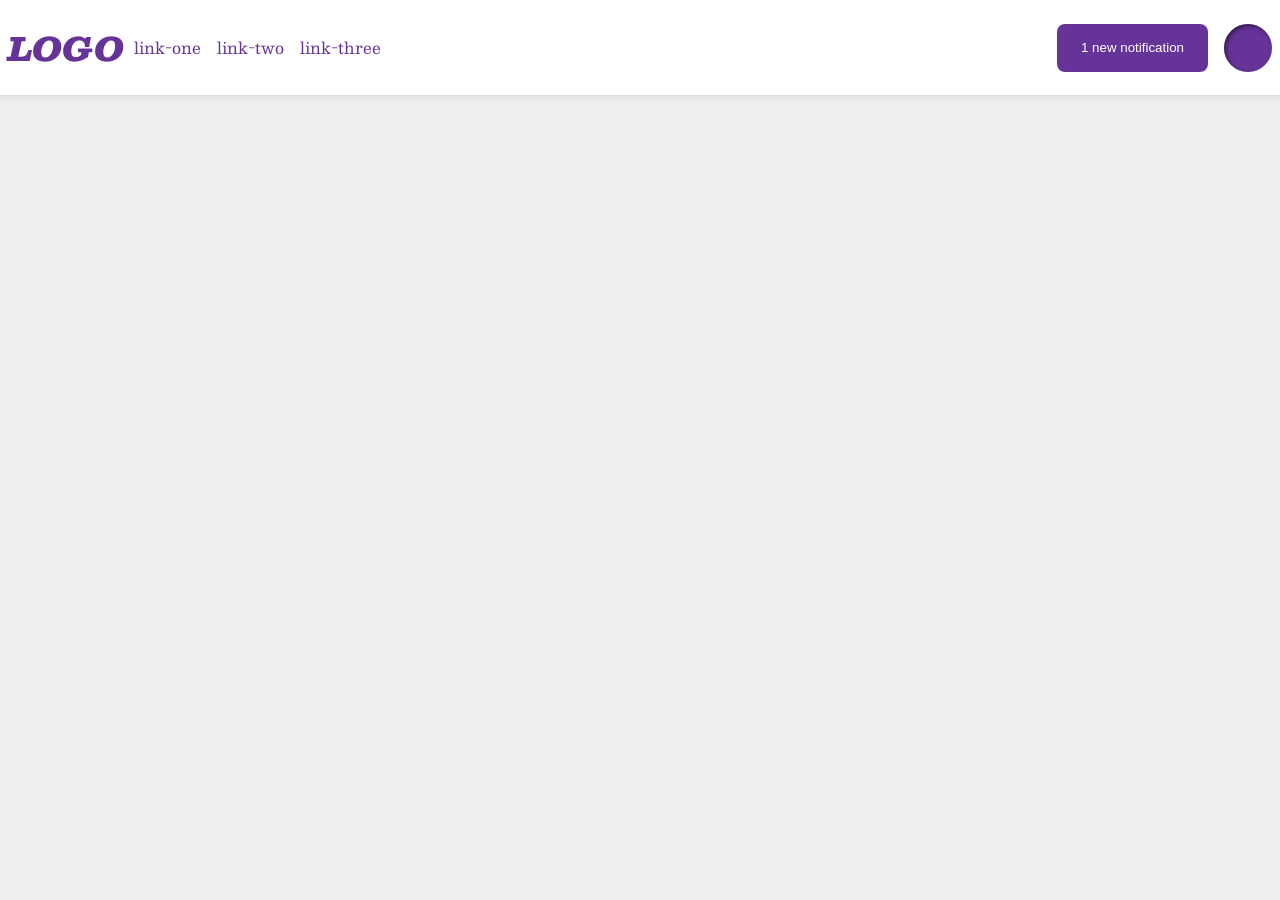
<file: foundations/flex/03-flex-header-2/index.html>
<!DOCTYPE html>
<html lang="en">
  <head>
    <meta charset="UTF-8">
    <meta http-equiv="X-UA-Compatible" content="IE=edge">
    <meta name="viewport" content="width=device-width, initial-scale=1.0">
    <title>Flex Header 2</title>
    <link rel="stylesheet" href="style.css">
  </head>
  <body>
    <div class="header">
      <div class="logo">
        LOGO
      </div>
      <ul class="links">
        <li><a href="https://google.com">link-one</a></li>
        <li><a href="https://google.com">link-two</a></li>
        <li><a href="https://google.com">link-three</a></li>
      </ul>
    <div class="container">
      <button class="notifications">
        1 new notification
      </button>
      <div class="profile-image"></div>
      </div>
    </div>
  </body>
</html>
</file>
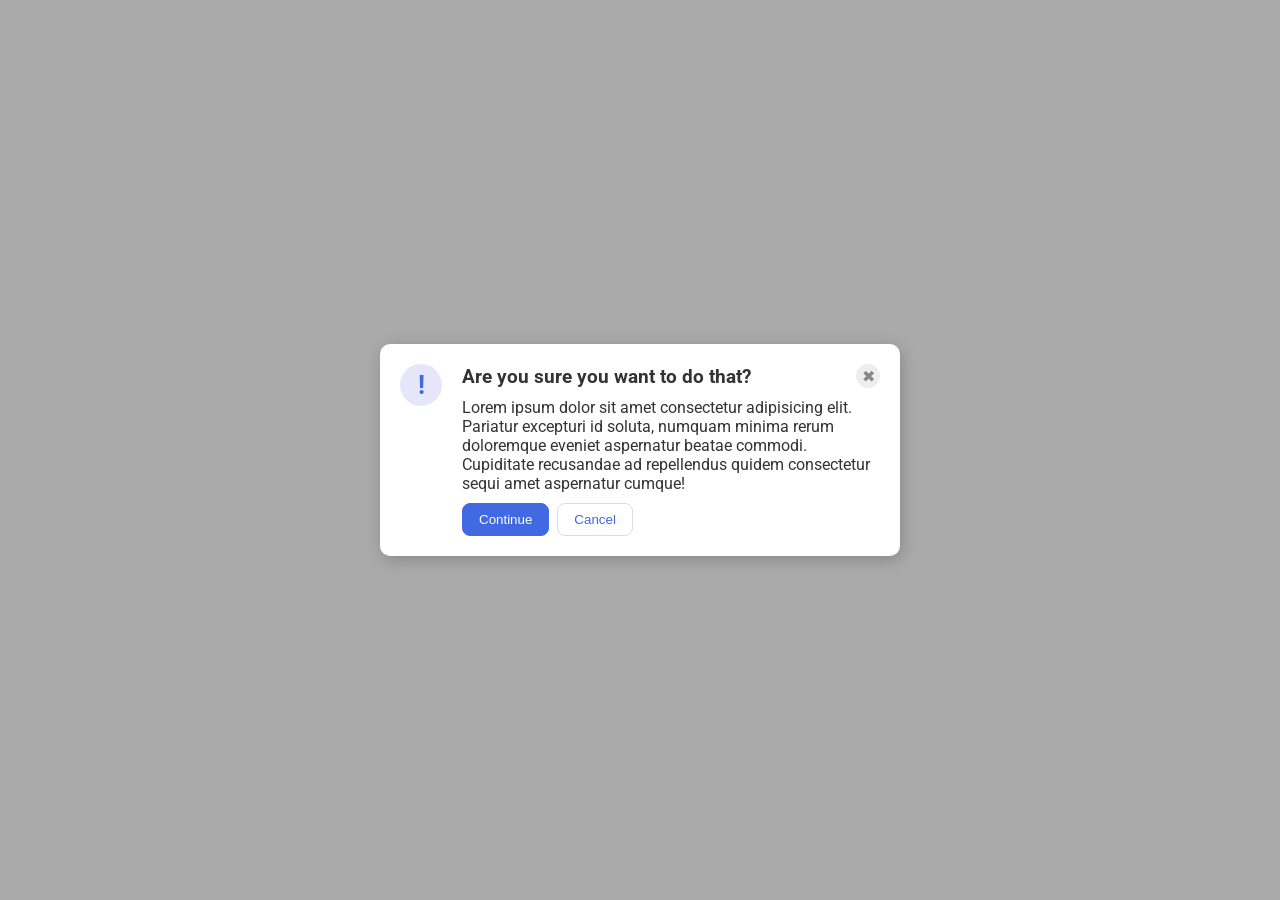
<file: foundations/flex/05-flex-modal/index.html>
<!DOCTYPE html>
<html lang="en">
  <head>
    <meta charset="UTF-8">
    <meta http-equiv="X-UA-Compatible" content="IE=edge">
    <meta name="viewport" content="width=device-width, initial-scale=1.0">
    <link rel="stylesheet" href="style.css">
    <title>Modal</title>
  </head>
  <body>
    <div class="modal">
      <div class="icon">!</div>
      <div class="top">
      <div class="content">
      <div class="header">Are you sure you want to do that?</div>
      <button class="close-button">✖</button>
      </div>
      <div class="text">Lorem ipsum dolor sit amet consectetur adipisicing elit. Pariatur excepturi id soluta, numquam minima rerum doloremque eveniet aspernatur beatae commodi. Cupiditate recusandae ad repellendus quidem consectetur sequi amet aspernatur cumque!</div>
      <div class="bottom">
      <button class="continue">Continue</button>
      <button class="cancel">Cancel</button>
        </div>
      </div>
    </div>
  </body>
</html>
</file>
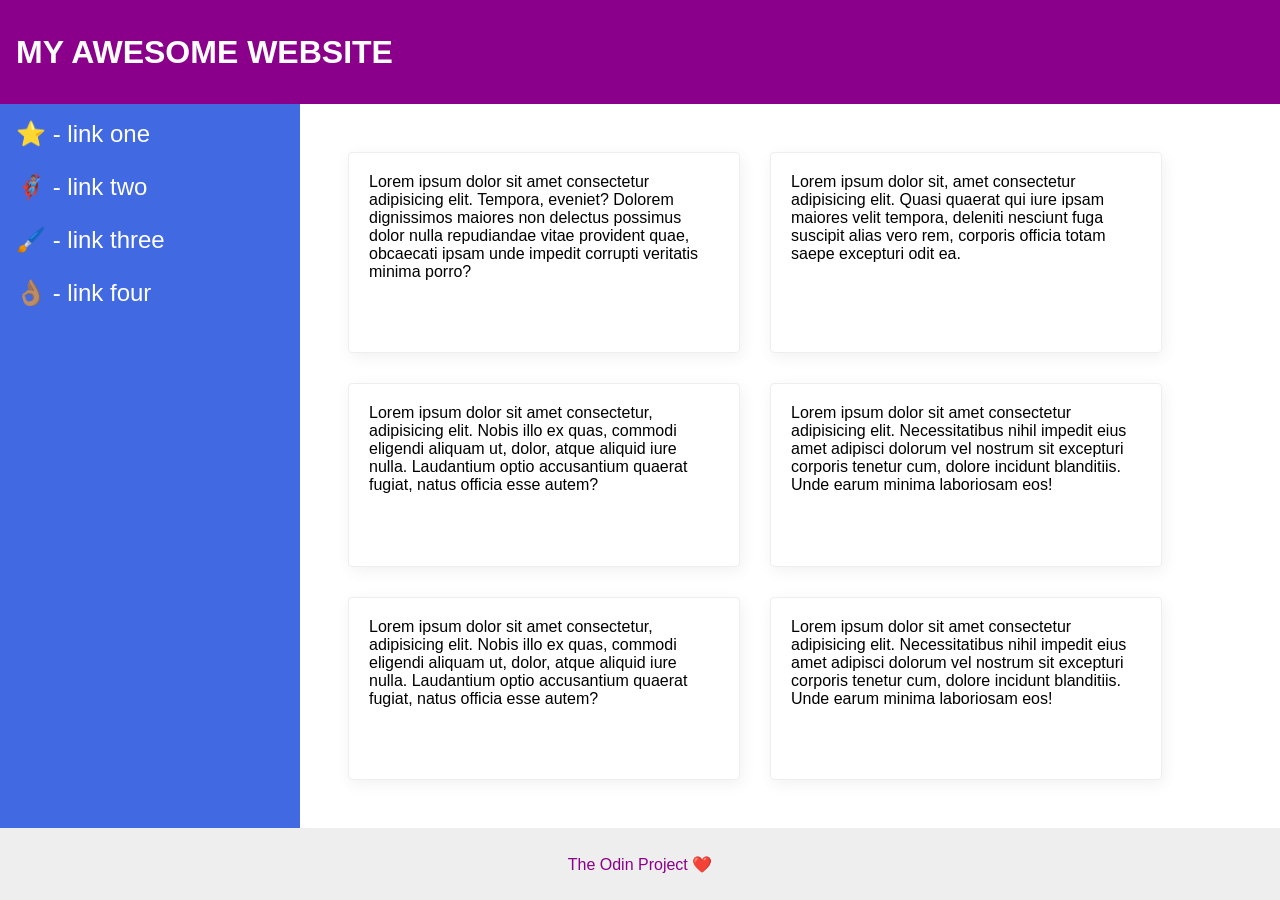
<file: foundations/flex/07-flex-layout-2/index.html>
<!DOCTYPE html>
<html lang="en">
  <head>
    <meta charset="UTF-8">
    <meta http-equiv="X-UA-Compatible" content="IE=edge">
    <meta name="viewport" content="width=device-width, initial-scale=1.0">
    <title>The Holy Grail</title>
    <link rel="stylesheet" href="style.css">
  </head>
  <body>
    <div class="header">
      MY AWESOME WEBSITE
    </div>
    <div class="center">
    <div class="sidebar">
      <ul>
        <li><a href="#">⭐ - link one</a></li>
        <li><a href="#">🦸🏽‍♂️ - link two</a></li>
        <li><a href="#">🖌️ - link three</a></li>
        <li><a href="#">👌🏽 - link four</a></li>
      </ul>
    </div>
    <div class="cards">
      <div class="card">Lorem ipsum dolor sit amet consectetur adipisicing elit. Tempora, eveniet? Dolorem dignissimos maiores non delectus possimus dolor nulla repudiandae vitae provident quae, obcaecati ipsam unde impedit corrupti veritatis minima porro?</div>
      <div class="card">Lorem ipsum dolor sit, amet consectetur adipisicing elit. Quasi quaerat qui iure ipsam maiores velit tempora, deleniti nesciunt fuga suscipit alias vero rem, corporis officia totam saepe excepturi odit ea.</div>
      <div class="card">Lorem ipsum dolor sit amet consectetur, adipisicing elit. Nobis illo ex quas, commodi eligendi aliquam ut, dolor, atque aliquid iure nulla. Laudantium optio accusantium quaerat fugiat, natus officia esse autem?</div>
      <div class="card">Lorem ipsum dolor sit amet consectetur adipisicing elit. Necessitatibus nihil impedit eius amet adipisci dolorum vel nostrum sit excepturi corporis tenetur cum, dolore incidunt blanditiis. Unde earum minima laboriosam eos!</div>
      <div class="card">Lorem ipsum dolor sit amet consectetur, adipisicing elit. Nobis illo ex quas, commodi eligendi aliquam ut, dolor, atque aliquid iure nulla. Laudantium optio accusantium quaerat fugiat, natus officia esse autem?</div>
      <div class="card">Lorem ipsum dolor sit amet consectetur adipisicing elit. Necessitatibus nihil impedit eius amet adipisci dolorum vel nostrum sit excepturi corporis tenetur cum, dolore incidunt blanditiis. Unde earum minima laboriosam eos!</div>
    </div>
    </div>
    <div class="footer">
      The Odin Project ❤️
    </div>
  </body>
</html>
</file>
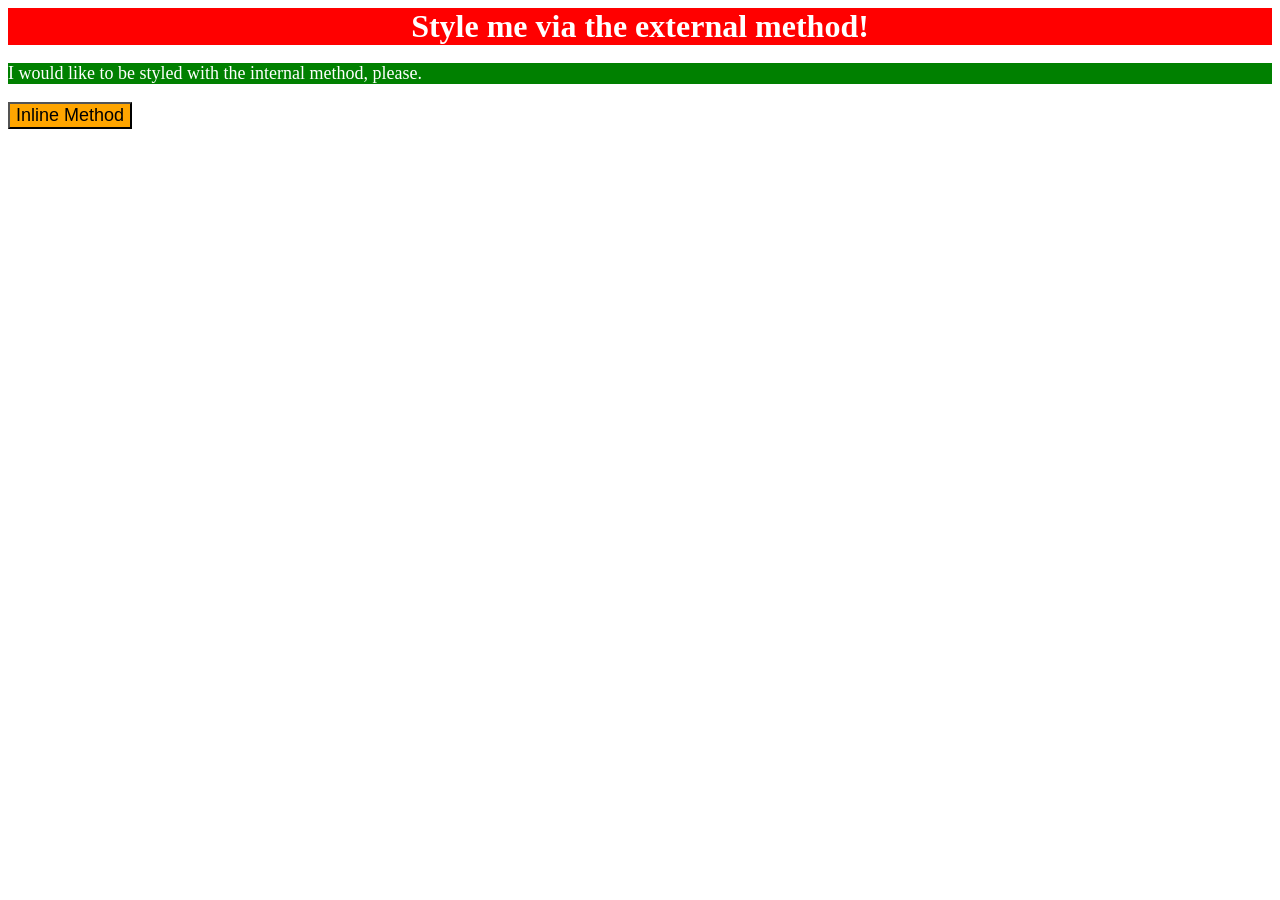
<file: foundations/intro-to-css/01-css-methods/index.html>
<!DOCTYPE html>
<html lang="en">
  <head>
    <meta charset="UTF-8">
    <meta http-equiv="X-UA-Compatible" content="IE=edge">
    <meta name="viewport" content="width=device-width, initial-scale=1.0">
    <title>Methods for Adding CSS</title>
    <link rel="stylesheet" href="style.css">
    <style> p {
      color: white;
      background-color: green;
      font-size: 18px;
    }
    </style>

  </head>
  <body>
    <div>Style me via the external method!</div>
    <p>I would like to be styled with the internal method, please.</p>
    <button style="background-color: orange; font-size: 18px">Inline Method</button>
  </body>
</html>
</file>
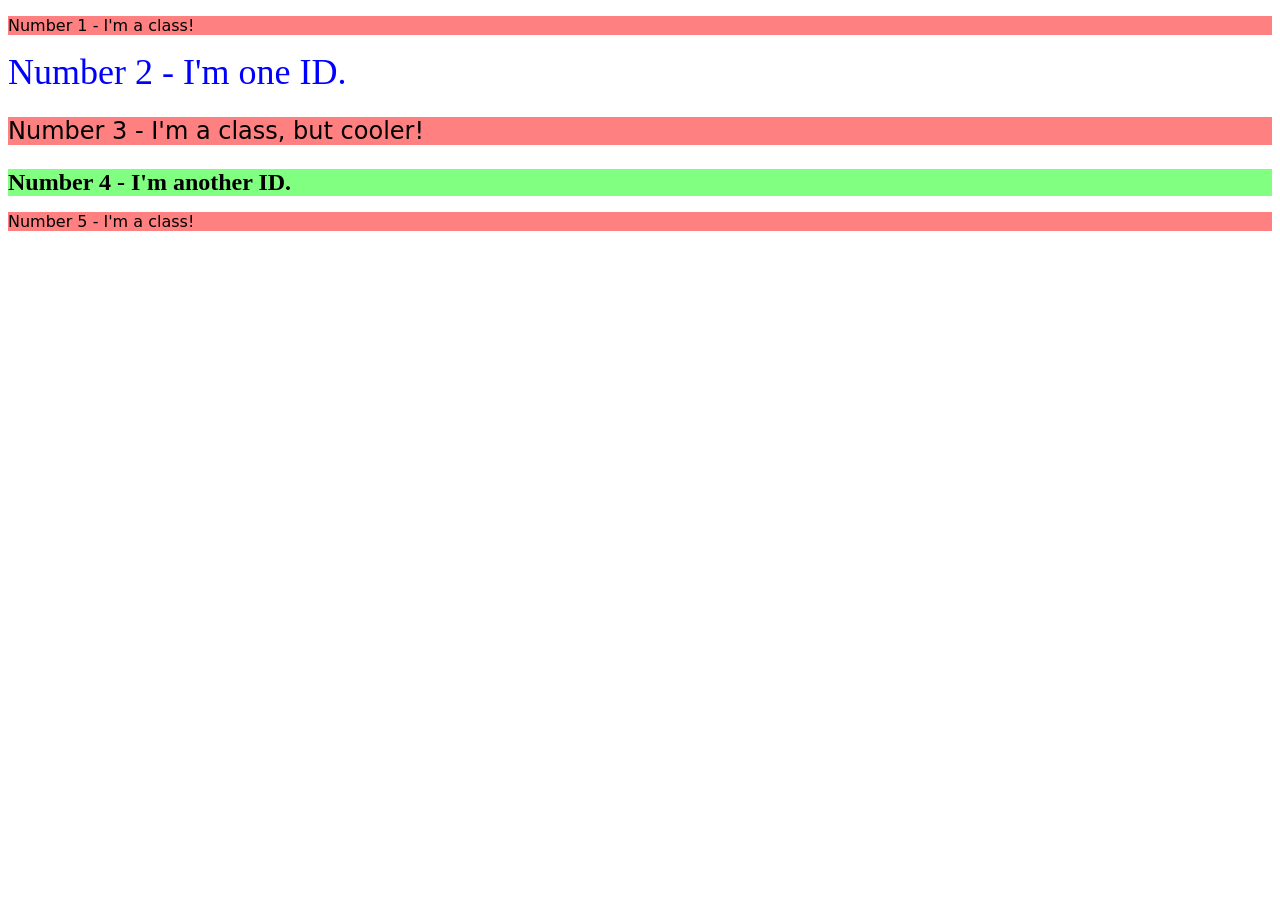
<file: foundations/intro-to-css/02-class-id-selectors/index.html>
<!DOCTYPE html>
<html lang="en">
  <head>
    <meta charset="UTF-8">
    <meta http-equiv="X-UA-Compatible" content="IE=edge">
    <meta name="viewport" content="width=device-width, initial-scale=1.0">
    <title>Class and ID Selectors</title>
    <link rel="stylesheet" href="style.css">
  </head>
  <body>
    <p class="odd">Number 1 - I'm a class!</p>
    <div id="title">Number 2 - I'm one ID.</div>
    <p class="odd cool">Number 3 - I'm a class, but cooler!</p>
    <div id="subtitle">Number 4 - I'm another ID.</div>
    <p class="odd">Number 5 - I'm a class!</p>
  </body>
</html>
</file>
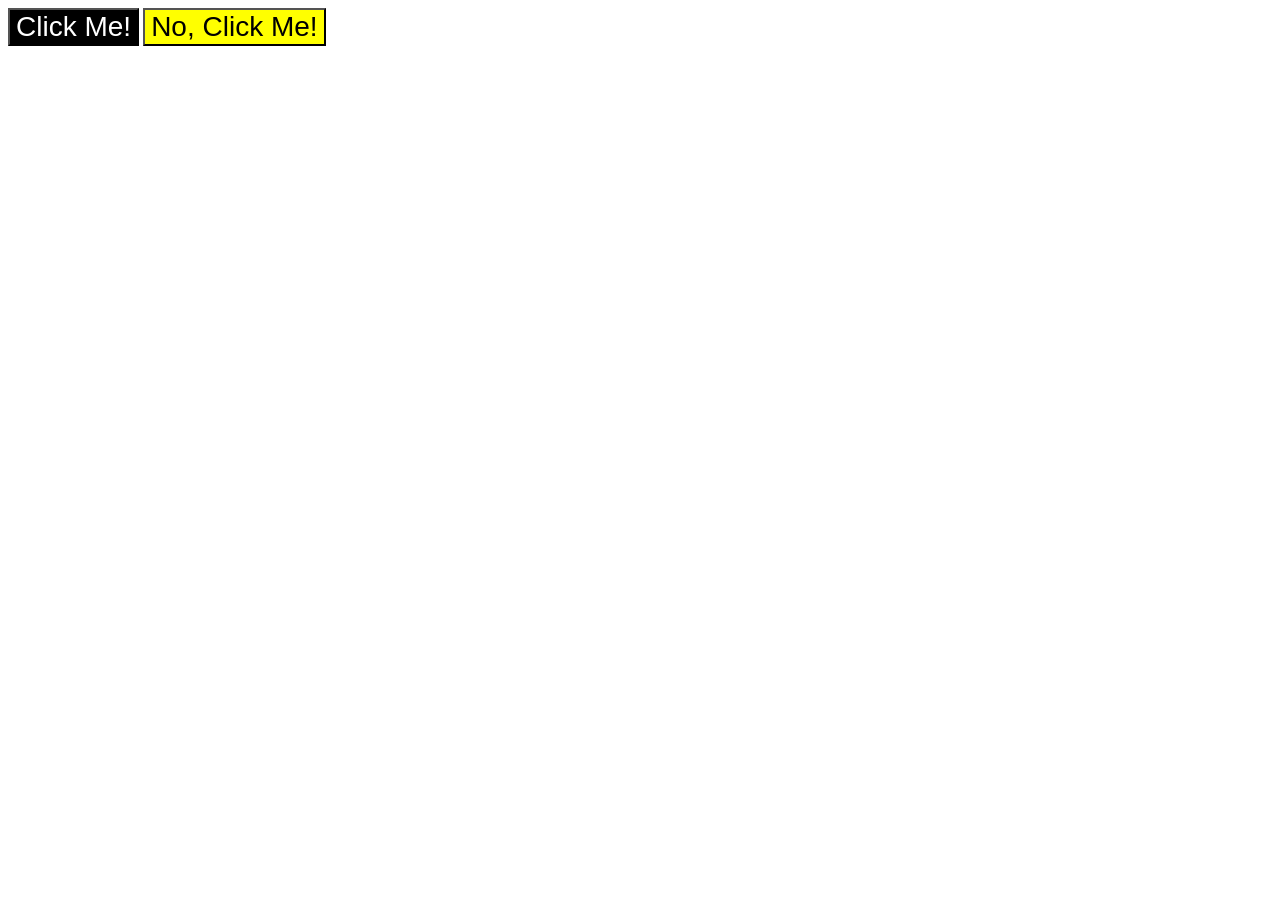
<file: foundations/intro-to-css/03-grouping-selectors/index.html>
<!DOCTYPE html>
<html lang="en">
  <head>
    <meta charset="UTF-8">
    <meta http-equiv="X-UA-Compatible" content="IE=edge">
    <meta name="viewport" content="width=device-width, initial-scale=1.0">
    <title>Grouping Selectors</title>
    <link rel="stylesheet" href="style.css">
  </head>
  <body>
    <button class="first">Click Me!</button>
    <button class="second">No, Click Me!</button>
  </body>
</html>
</file>
<file: foundations/flex/03-flex-header-2/style.css>
/* this is some magical font-importing.  
you'll learn about it later. */
@import url('https://fonts.googleapis.com/css2?family=Besley:ital,wght@0,400;1,900&display=swap');

body {
  margin: 0;
  background: #eee;
  font-family: Besley, serif;
}

.header {
  background: white;
  border-bottom: 1px solid #ddd;
  box-shadow: 0 0 8px rgba(0,0,0,.1);
  display: flex;
  align-items: center;
  padding: 8px
}

.profile-image {
  background: rebeccapurple;
  box-shadow: inset 2px 2px 4px rgba(0,0,0,.5);
  border-radius: 50%;
  width: 48px;
  height: 48px;
}

.logo {
  color: rebeccapurple;
  font-size: 32px;
  font-weight: 900;
  font-style: italic;
}

button {
  border: none;
  border-radius: 8px;
  background: rebeccapurple;
  color: white;
  padding: 8px 24px;
}

a {
  /* this removes the line under our links */
  text-decoration: none;
  color: rebeccapurple;
}

ul {
  list-style-type: none;
  display: flex;
  padding:10px;
  gap: 16px;
  margin-right: auto;
  
}

.container{
  display: flex;
  gap: 16px;
  
  
}
</file>
<file: foundations/flex/05-flex-modal/style.css>
@import url('https://fonts.googleapis.com/css2?family=Roboto:wght@400;700&display=swap');

html, body {
  height: 100%;
}

body {
  font-family: Roboto, sans-serif;
  margin: 0;
  background: #aaa;
  color: #333;
  /* I'll give you this one for free lol */
  display: flex;
  align-items: center;
  justify-content: center;
}

.modal {
  background: white;
  width: 480px;
  border-radius: 10px;
  box-shadow: 2px 4px 16px rgba(0,0,0,.2);
}

.icon {
  color: royalblue;
  font-size: 26px;
  font-weight: 700;
  background: lavender;
  width: 42px;
  height: 42px;
  border-radius: 50%;
  display: flex;
  align-items: center;
  justify-content: center;
}

.close-button {
  background: #eee;
  border-radius: 50%;
  color: #888;
  font-weight: 400;
  font-size: 16px;
  height: 24px;
  width: 24px;
  display: flex;
  align-items: center;
  justify-content: center;
  border: 1px solid #eee;
  padding: 0;
}

button {
  cursor: pointer;
  padding: 8px 16px;
  border-radius: 8px;
}

button.continue {
  background: royalblue;
  border: 1px solid royalblue;
  color: white;
}

button.cancel {
  background: white;
  border: 1px solid #ddd;
  color: royalblue;
}

.header {
  font-weight: bold;
  font-size: 19px;
}

.modal {
  display: flex;
  padding: 20px;
  gap:20px
}

.top {
  display: flex;
  flex-direction: column;
  gap: 10px
}

.content {
  display: flex;
  justify-content: space-between;
  align-items: center;
}

.icon {
  flex-shrink: 0;
}

.bottom {
  display:flex;
  gap: 8px;
}
</file>
<file: foundations/flex/07-flex-layout-2/style.css>
body {
  font-family: -apple-system, BlinkMacSystemFont, 'Segoe UI', Roboto, Oxygen, Ubuntu, Cantarell, 'Open Sans', 'Helvetica Neue', sans-serif;
  margin: 0;
  min-height: 100vh;
}

.header {
  height: 72px;
  background: darkmagenta;
  color: white;
}

.footer {
  height: 72px;
  background: #eee;
  color: darkmagenta;
}

.sidebar {
  width: 300px;
  background: royalblue;
  box-sizing: border-box;
}

.card {
  border: 1px solid #eee;
  box-shadow: 2px 4px 16px rgba(0,0,0,.06);
  border-radius: 4px;
}

body {
  display: flex;
  flex-direction: column;
}

a {
  text-decoration: none;
  color: white;
  font-size: 24px;
}

ul {
  display: flex;
  flex-direction: column;
  list-style: none;
  gap: 25px;
  margin:0;
  padding:0;
  

}

.header {
  display: flex;
  align-items: center;
  font-size: 32px;
  font-weight: 900;
  padding: 16px
}
.sidebar{ 
  display: flex;
  width: 300px;
  flex-shrink: 0;
  flex-direction:column;
  padding: 16px
  
  
}

.center {
  display: flex;
  flex: 1;
}

.cards {
  display: flex;
  flex-wrap: wrap;
  padding:48px;
  gap: 30px
}

.card {
  flex-basis: 350px;
  padding: 20px;
  
}

.footer {
  display: flex;
  justify-content: center;
  align-items: center;
}
</file>
<file: foundations/intro-to-css/01-css-methods/style.css>
div {
    color: white;
    background-color: red;
    font-size: 32px;
    text-align: center;
    font-weight: bold;
}
</file>
<file: foundations/intro-to-css/02-class-id-selectors/style.css>
/* Add CSS Styling */

.odd {
    background: hsl(0, 100%, 75%);
    font-family: verdana, "DejaVu Sans", sans-serif;
}
.cool {
    font-size: 24px;
}

#title{
    color: rgb(0,0,255);
    font-size: 36px;
}
#subtitle {
    background: hsl(120, 100%, 75%);
    font-size: 24px;
    font-weight: bold;
}
</file>
<file: foundations/intro-to-css/03-grouping-selectors/style.css>
/* Add CSS Styling */

.first,
.second{
    font-size: 28px;
    font-family: Helvetica, "Times New Roman", sans-serif;
}

.first {
    background-color: black;
    color: white;
}
.second {
    background-color: yellow;
}
</file>
